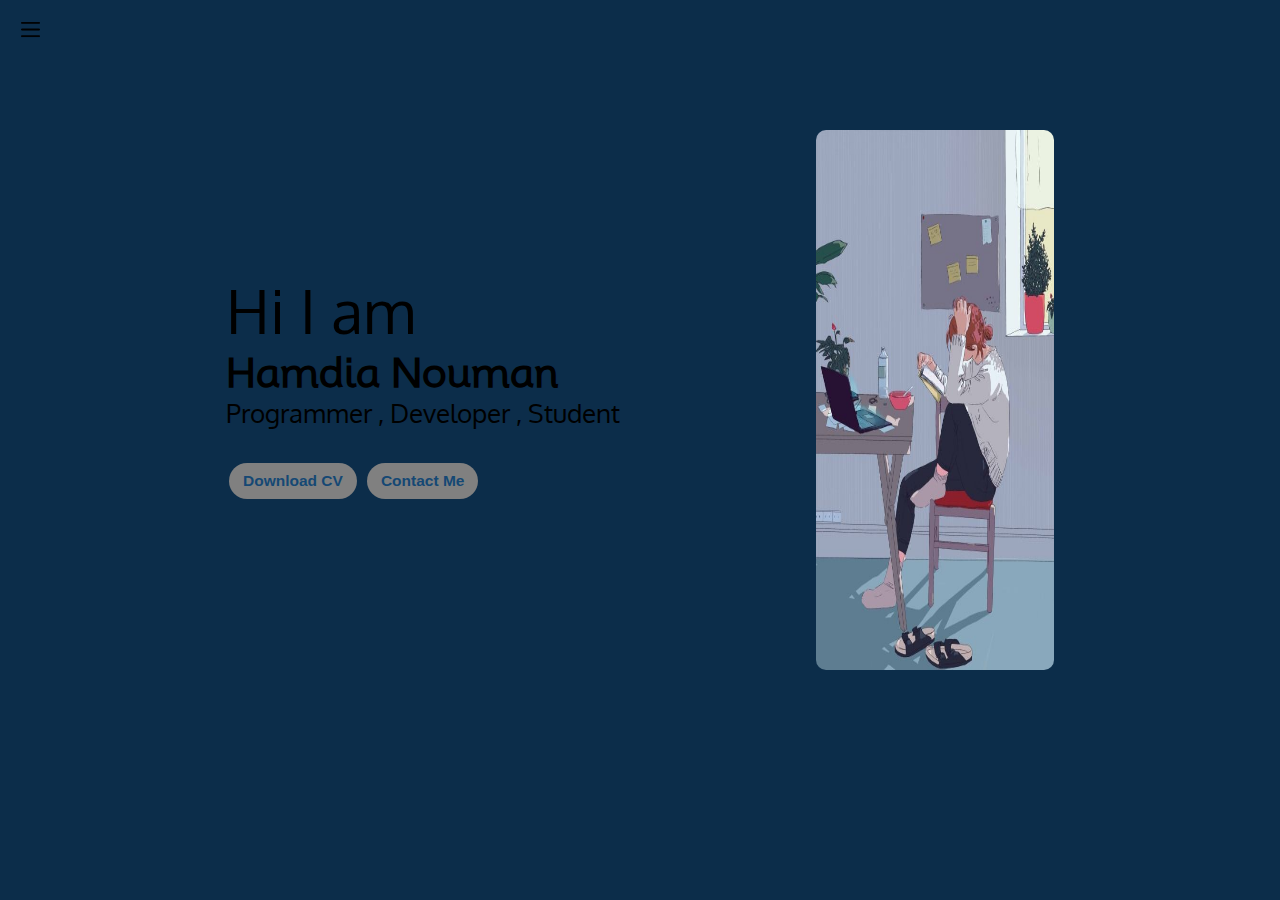
<file: index.html>
<!DOCTYPE html>
<html lang="en">

<head>
    <meta charset="UTF-8">
    <meta name="viewport" content="width=device-width, initial-scale=1.0">
    <link rel="stylesheet" href="/style.css">
    <title>Portfolio</title>
</head>

<body>
    <header>
        <div class="sidebar sidebargo">
            <nav>
                <ul>
                <li style="margin-top: 50px;">
                    <a href="/index.html" > Home</a>
                </li>
                <li><a href="/intro.html">My Intro</a></li>
                <li><a href="/projects.html">Projects</a></li>
                <!-- <li><a href="/blog.html">Blog</a></li> -->
                <li><a href="/contact.html">Contact Me</a></li>
            </ul>
            </nav>
        </div>
 
        <div class="maincontent">
            <div class="hamburger">
                <img src="/hamburger.png" class="ham" alt="" width="19px">
                <img src="/close.png" class="cross" alt="" width="19px">
            </div>
            <div class="infocontainer">
                <div class="info">
                    <div class="hello">Hi I am </div>
                    <div class="name">Hamdia Nouman</div>
                    <div class="about">Programmer , Developer , Student</div>
                    <div class="buttons">
                        <a href="/Hamdia-Nouman_resume.pdf"><button>Download CV</button></a>
                        <a href="/contact.html"><button>Contact Me</button></a>
                    </div>
                </div>
                <div class="pic"><img src="/WhatsApp Image 2023-10-04 at 8.39.30 PM.jpeg" alt=""></div>
                     <!-- src="/WhatsApp Image 2023-09-29 at 8.39.12 PM (1).png" -->
            </div>
        </div>
    </header>
    <script src="index.js"></script>
</body>

</html>
</file>
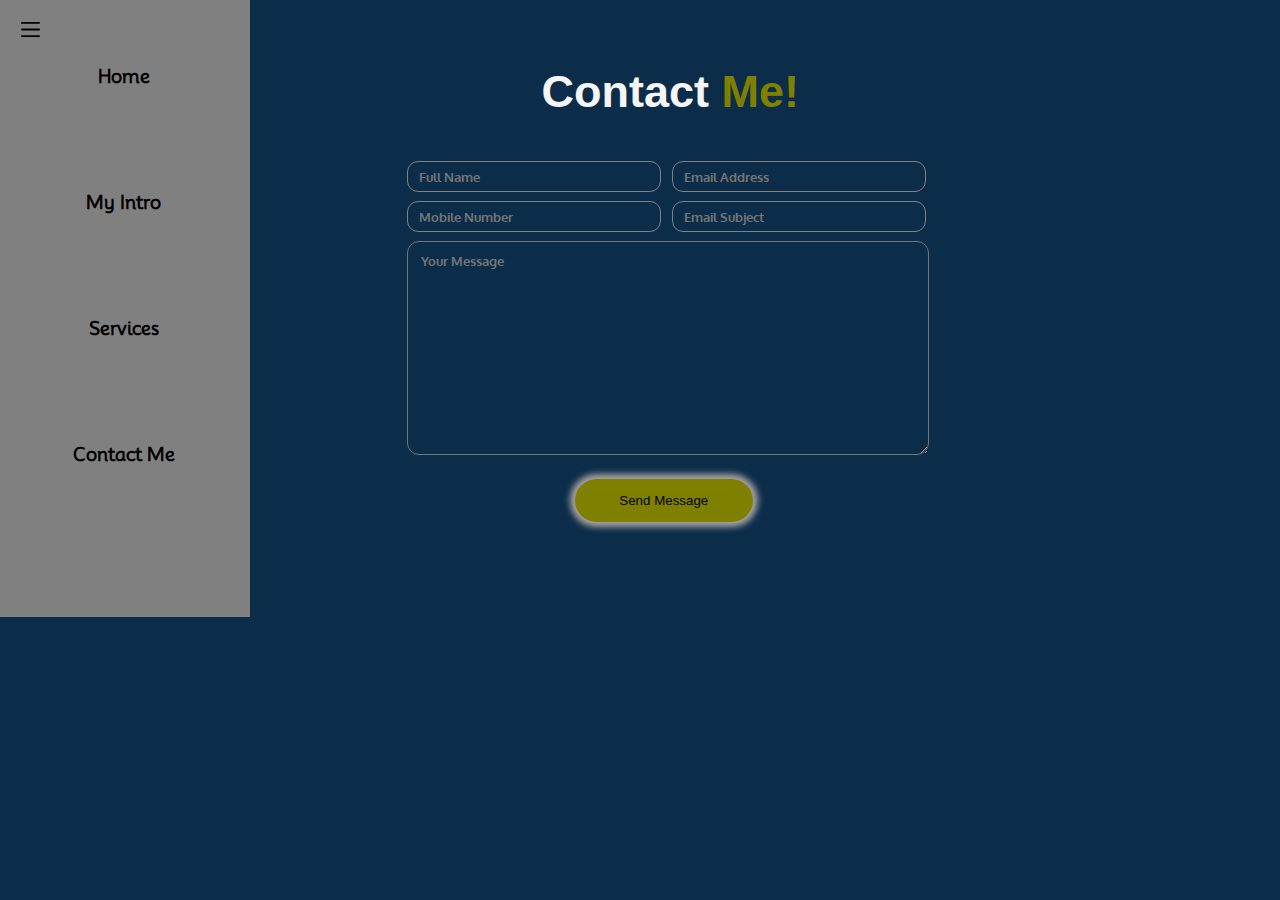
<file: contact.html>
<!DOCTYPE html>
<html lang="en">
<head>
    <meta charset="UTF-8">
    <meta name="viewport" content="width=device-width, initial-scale=1.0">
    <link rel="stylesheet" href="/style.css">
    <title>Portfolio</title>
</head>
<body>
  <header>
        <div class="sidebar">
            <nav>
                <ul>
            <li>
             <a href="/index.html">  Home</a> 
            </li>
            <li><a href="intro.html">My Intro</a></li>
            <li><a href="projects.html">Services</a></li>
            <li><a href="contact.html">Contact Me</a></li></ul>
            </nav>
        </div>

  <div class="maincontent">
    <div class="hamburger">
      <img src="/hamburger.png" class="ham" alt="" width="19px">
      <img src="/close.png" class="cross" alt="" width="19px">
  </div>
    <div class="heading">
    <p style="display: inline;color: whitesmoke;">Contact</p>
    <p  style="display: inline;color:olive;">Me!</p>  </div>
        <div class="contactform">
  <form>
            <div class="row1">
              <label for="name"  >
              <input type="text" id="name" aria-describedby="emailHelp" placeholder="Full Name" class="m1"></label>
              <label for="emailaddress" class="form-label">
              <input type="email" class="m1" id="emailaddress" placeholder="Email Address"></label>
            </div>
            <div class="row1">
              <input type="text" class="m1" id="mobnum"  placeholder="Mobile Number">
                <input type="text" class="m1" id="emailsubj"  placeholder="Email Subject">
              </div>
              <div class="row1">
                <textarea name="" id="msg" cols="30" rows="10" placeholder="Your Message" class="m2"></textarea>
                <!-- <input type="text" class="m2" id="msg"  > -->
              <button class="m3">Send Message</button></div>
            <!-- <button type="submit" class="m3" placeholder="Send Mesage"></button> -->
          </form>
        
    </div>
</div>
</header>
<script src="/index.js"></script>
</body>
</html>
</file>
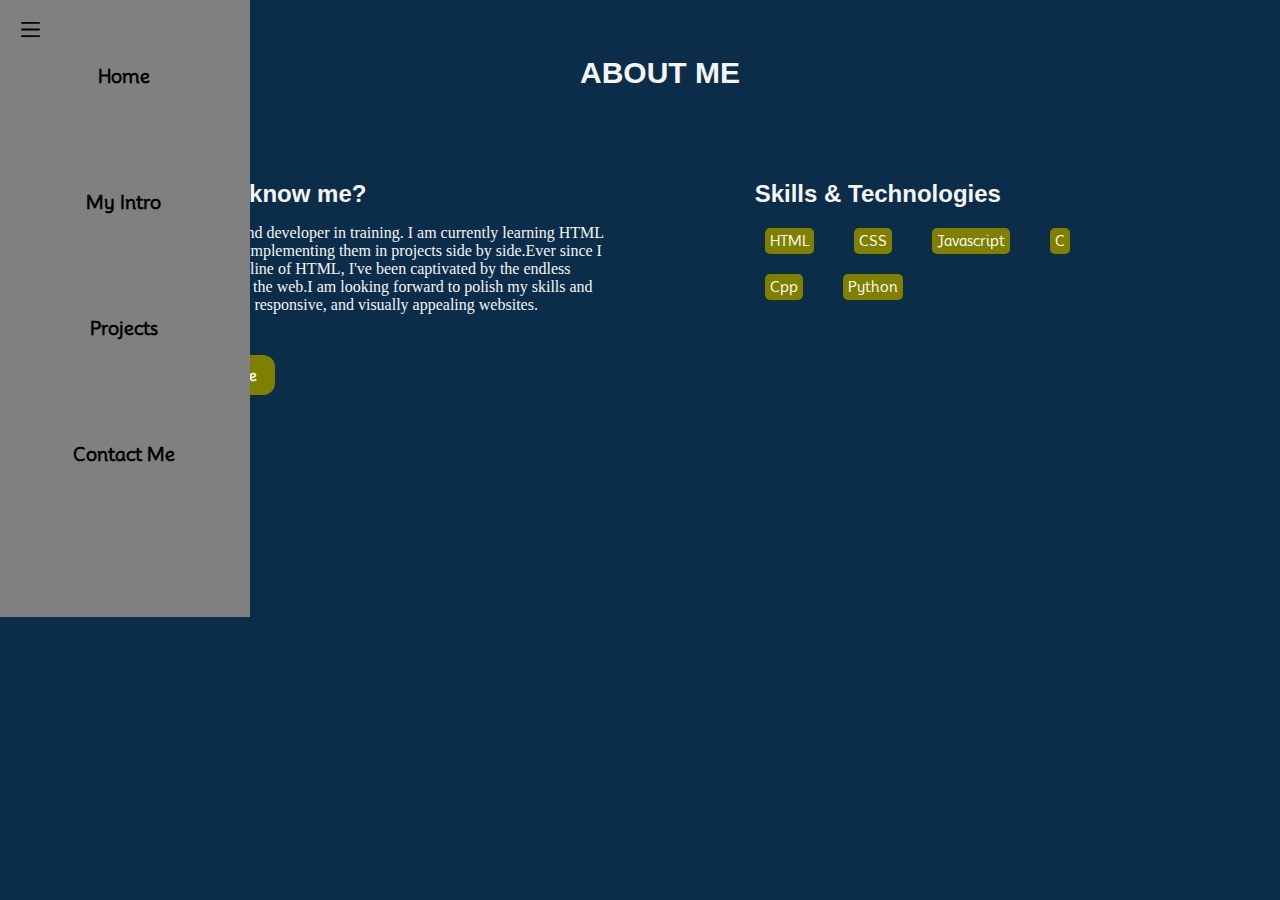
<file: intro.html>
<!DOCTYPE html>
<html lang="en">
<head>
    <meta charset="UTF-8">
    <meta name="viewport" content="width=device-width, initial-scale=1.0">
    <link rel="stylesheet" href="/style.css">
    <title>Portfolio</title>
</head>
<body>
  <header>
        <div class="sidebar">
            <nav>
                <ul>
            <li>
             <a href="/index.html">  Home</a> 
            </li>
            <li><a href="intro.html">My Intro</a></li>
            <li><a href="projects.html">Projects</a></li>
            <!-- <li><a href="blog html">Blog</a></li> -->
            <li><a href="contact.html">Contact Me</a></li></ul>
            </nav>
        </div>
        <div class="maincontent">
            <div class="hamburger">
                <img src="/hamburger.png" class="ham" alt="" width="19px">
                <img src="/close.png" class="cross" alt="" width="19px">
            </div>
            <h1 style=" font-family:Poppins, sans-serif;font-weight: 900;font-size: 30px;text-align: center;margin-left: 40px;color: whitesmoke;">ABOUT ME</h1>
            <div class="intro">
                <div class="introlines">
                <h1 style="font-family:Poppins,sans-serif;font-weight: bold;font-size: 24px;margin-top: 70px;color: whitesmoke;">Want to know me?</h1>
                <p>I am a Front-end developer in training. I am currently learning HTML , CSS ,JS and implementing them in projects side by side.Ever since I wrote my first line of HTML, I've been captivated by the endless possibilities of the web.I am looking forward to polish my skills and building clean, responsive, and visually appealing websites.</p>
                <a href="/contact.html"><button class="m4">Contact Me</button></a>
            </div>
       
        <div class="skills">
            <h2 style="font-family:Poppins,sans-serif;font-weight: bold;font-size: 24px;margin-top: 70px;color: whitesmoke;margin-left: 30px;">Skills & Technologies</h2>
            <ul style="display: flex;justify-content:start;align-items:center;list-style:  none;padding-left: 0px;flex-flow: wrap; ">
                <li>HTML</li>
                <li>CSS</li>
                <li>Javascript</li>
                <li>C</li>
                <li>Cpp</li>
                <li>Python</li>
            </ul>
        </div>
    </div>
        </div>
  </header>
  <script src="/index.js"></script>
</body></html>
</file>
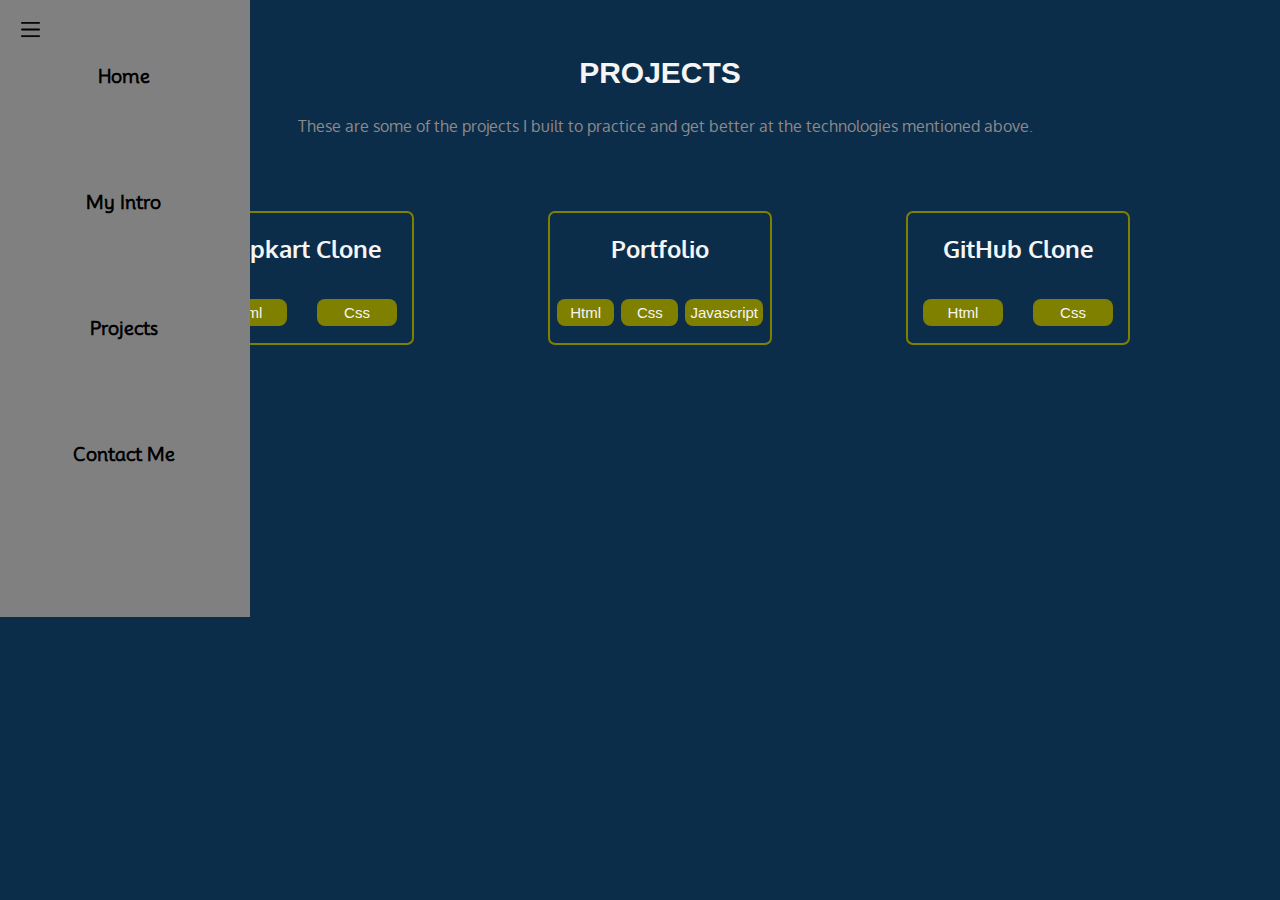
<file: projects.html>
<!DOCTYPE html>
<html lang="en">
<head>
    <meta charset="UTF-8">
    <meta name="viewport" content="width=device-width, initial-scale=1.0">
    <link rel="stylesheet" href="/style.css">
    <title>Portfolio</title>
</head>
<body>
  <header>
        <div class="sidebar">
            <nav>
                <ul>
            <li>
             <a href="/index.html">  Home</a> 
            </li>
            <li><a href="intro.html">My Intro</a></li>
            <li><a href="projects.html">Projects</a></li>
            <!-- <li><a href="blog html">Blog</a></li> -->
            <li><a href="contact.html">Contact Me</a></li>
            </nav></ul>
        </div>
        <div class="maincontent">
            <div class="hamburger">
                <img src="/hamburger.png" class="ham" alt="" width="19px">
                <img src="/close.png" class="cross" alt="" width="19px">
            </div>
            <h1 style=" font-family:Poppins, sans-serif;font-weight: 900;font-size: 30px;text-align: center;
            margin-left: 40px;color: whitesmoke;font-family:Poppins, sans-serif;font-size: 30px;">PROJECTS</h1>
            <p style="text-align: center;margin-left: 50px;margin-bottom: 40px;margin-top: 26px; color: rgb(141, 138, 138);font-family: 'Oxygen', sans-serif;font-size: 15.5px;">These are some of the projects I built to practice and get better at the technologies mentioned above.</p>
            <div class="projects">
                
        <div class="m5" style="margin-left: 40px;">
            <h2>Flipkart Clone </h2>
            <div class="box">
            <p>Html</p>
            <p >Css</p></div>
        </div>
        <div class="m5" style="margin-left: 20px;margin-right: 20px;" >

            <h2>Portfolio </h2>
            <div class="box" >
            <p style="margin-left: 7px;">Html</p>
            <p style="margin-left: 7px;">Css</p>
        <p style="margin-left: 7px;margin-right: 7px;">Javascript</p></div>
        
        </div>
        <div class="m5" >

            <h2>GitHub Clone </h2>
            <div class="box">
            <p>Html</p>
            <p>Css</p></div>
        </div>
    </div>
        </div>
    </header>
    
            <script src="index.js"></script>
</body></html>
</file>
<file: style.css>
@import url('https://fonts.googleapis.com/css2?family=Cuprum&family=Days+One&family=Lato&family=Montserrat&family=Mooli&family=Open+Sans&family=Roboto:ital@0;1&family=Ubuntu&display=swap');
@import url('https://fonts.googleapis.com/css2?family=Cuprum&family=Days+One&family=Lato&family=Montserrat&family=Mooli&family=Open+Sans&family=Oxygen&family=Roboto:ital@0;1&family=Ubuntu&display=swap');

body {
    padding: 0;
    margin: 0;
    background-color: rgb(12, 45, 74);
}

header {
    display: flex;
}

.sidebar nav li {
    list-style: none;
    padding-top: 50px;
    text-align: center;
    margin-bottom: 55px;
    /* padding-left: 28%; */
    font-family: 'Mooli', sans-serif;
    margin-left: -43px;
    /* padding-right: 50%; */
}

.sidebar nav li a {
    text-decoration: none;
    color: black;
    font-size: 17.5px;
    font-weight: 600;
}

.sidebar {
    background-color: grey;
    /* width: 330.406px; */
    width: 250px;
    transition: transform 0.3s ease-in;
    height: 617px;
    position: absolute;
}

.maincontent {
    /* display: flex; */
    width: 100vw;
    padding: 36px;
}

.infocontainer {
    width: 80vw;
    height: 60vh;
    margin: 94px auto;
    /* background-color:grey; */
    display: flex;
    justify-content: space-around;
    /* flex-wrap: wrap; */
}

.pic img {
    width: 238px;
    height: 60vh;
    border-radius: 10px;
    border-color: rgb(12, 45, 74);
}

.info {
    display: flex;
    flex-direction: column;
    justify-content: center;
}

.hello {
    /* font-family: 'Mooli', sans-serif; */
    font-family: 'Oxygen', sans-serif;
    font-size: 60px;
}

.name {
    font-family: 'Mooli', sans-serif;
    font-size: 40px;
    font-weight: bold;
}

.about {
    /* font-family: 'Mooli', sans-serif; */
    font-family: 'Oxygen', sans-serif;
    font-size: 26px;
}

.buttons {
    margin-top: 34px;
}

.buttons button {

    /* height: 36px; */
    padding: 9px 14px;
    border-radius: 22px;
    color: rgb(21, 72, 116);
    background-color: gray;
    font-weight: bold;
    font-size: 15.5px;
    margin: 0px 3px;
    /* outline: none; */
    border: none;
    cursor: pointer;
    list-style: none;
    margin-bottom: 30px;

}

.buttons a :hover {
    color: grey;
    background-color: rgb(12, 45, 74);
    /* outline: gray; */
    border: 2px solid gray;
    /* border:rgb(12, 45, 74) ; */
}

.contactform {
    width: 78vw;
    height: 500px;
    display: flex;
    justify-content: space-around;
    margin-top: 40px;
    margin-left: 9.5vw;

}

.m1 {
    margin-bottom: 10px;
    width: 230px;
    height: 29px;
    margin-right: 7px;
    padding: 0px 11px;
    border-radius: 11px;
    outline: none;
    font-family: 'Oxygen', sans-serif;
    background-color: rgb(12, 45, 74);
    border: 1px solid gray;
    font-weight: bold;
}

.m1:focus {
    background-color: rgb(12, 45, 74);
    color: gray;
}

.m2 {
    font-family: 'Oxygen', sans-serif;
    font-size: 13px;
    /* margin-bottom: 10px; */
    width: 494px;
    height: 190px;
    /* margin-right: 7px; */
    padding: 11px 13px;
    border-radius: 12px;
    outline: none;
    background-color: rgb(12, 45, 74);
    font-weight: bold;
    font-weight: bold;
    /* padding-bottom: 10px; */
}

.m2:focus {
    background-color: rgb(12, 45, 74);
    color: gray;
}

.row1 {
    /* background-color: brown; */
    height: 40px;
    width: 530px;
    margin-left: 30px;
}

.heading {
    /* margin-right: 25px; */
    text-align: center;
    display: inline-block;
    /* margin-left: 418px; */
    
    margin-left: 39.5vw;
    /* margin-left: 30.75vw; */
    /* font-family: 'Oxygen', sans-serif; */
    font-family: Poppins, sans-serif;
    font-weight: bolder;
    font-size: 45px;
    /* padding: 100px 0px; */
    margin-bottom: 3px;
    margin-top: 30px;
}

.m3 {
    width: 178px;
    height: 43px;
    padding: auto;
    padding-top: 6px;
    padding-bottom: 6px;
    border-radius: 24px;
    margin-left: 168px;
    margin-top: 20px;
    background-color: olive;
    border: none;
    box-shadow: 0px 0px 6px 5px rgb(169, 163, 163);
}

.m3:focus {
    background-color: rgb(12, 45, 74);
    color: gray;
}

.intro {
    display: flex;
    justify-content: space-evenly;
    /* background-color: aqua; */
}

.introlines {
    width: 450px;
    /* background-color: red; */
    /* border: 2px solid gray; */
    color: whitesmoke;

}

.skills {
    width: 400px;
    /* background-color: blueviolet; */

}

.skills ul li {
    /* background-color:rgb(37, 80, 132); */
    background-color: olive;
    padding: 5px;
    border-radius: 5px;
    color: white;
    font-family: 'Mooli', sans-serif;
    font-size: 14px;
    margin-left: 40px;
    margin-bottom: 20px;
}

.m4 {
    margin-top: 25px;
    width: 120px;
    height: 40px;
    border-radius: 12px;
    outline: none;
    font-family: 'Mooli', sans-serif;
    font-weight: 700;
    font-size: 14px;
    padding-top: 9px;
    padding-left: 18px;
    padding-right: 18px;
    padding-bottom: 10px;
    background-color: olive;
    color: white;
    border-color: olive;
    border-bottom: olive;
    border-right: olive;
    cursor: pointer;
}

.m4:hover {
    background-color: rgb(12, 45, 74);
    border: 2px solid olive;

}

.sidebargo {
    transform: translate(-443px, 0px);
    position: absolute;
}

.hamburger {
    position: absolute;
    cursor: pointer;
    top: 20px;
    /* left: 10px; */
}

.cross {
    /* margin-top: 8px; */
    margin-left: 179px;
}
.ham{
    margin-left: -15px;
}
.m5{
    /* background-color:rgb(60, 60, 61);
     */
     border: 2px solid olive;
    width: 220px;
    height: 130px;
    text-align: center;
    border-radius: 7px;
    margin-top: 35px;
    font-family: 'Oxygen', sans-serif;
}
.m5 .box{
    display: flex;
    justify-content: space-around;
    color: whitesmoke;
    font-family:Poppins, sans-serif;
    font-size: 15px;
}
.m5  p{
    list-style: none;
    /* display: flex; */
    background-color:olive;
    /* margin-left: -10px; */
    padding-left: 0px;
    width: 70px;
    /* height: 20px; */
    padding: 5px;
    border-radius: 8px;
}
.projects{
   display: flex;
   justify-content: space-evenly;
   color: whitesmoke;
    
}
@media (max-width:762px) {
    * {
        /* background-color:rgb(12, 45, 74) ; */
    }
 .pic{
    display:none ;
}
.intro,.contactform{
    margin: 50px 8px;
} 
html{
    font-size: 55%;
}
    /* .sidebar{
    transform: translate(-443px,0px);
    position: relative;
} */
}
</file>
